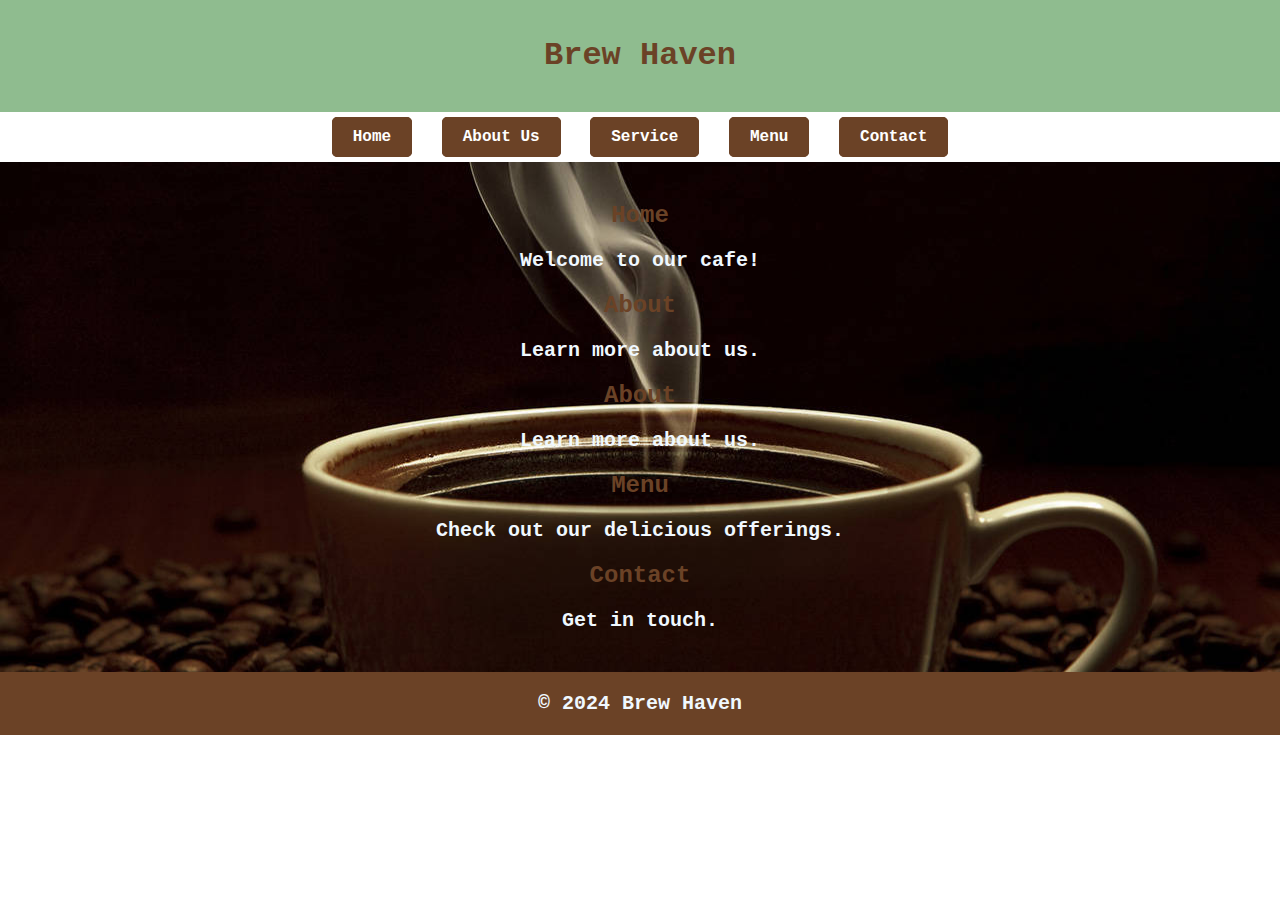
<file: index.html>
<!DOCTYPE html>
<html lang="en">
<head>
    <meta charset="UTF-8">
    <meta name="viewport" content="width=device-width, initial-scale=1.0">
    <title>Brew Haven</title>
    <link rel="stylesheet" href="css/styles.css">
</head>
<body>
    <header>
        <h1>Brew Haven</h1>
    </header>
    <nav>
        <ul>
            <li><a href="index.html">Home</a></li>
            <li><a href="about.html">About Us</a></li>
			<li><a href="service.html">Service</a></li>
			<li><a href="menu.html">Menu</a></li>
            <li><a href="contact.html">Contact</a></li>
        </ul>
    </nav>
    <main>
		<center>
        <section id="home">
            <h2>Home</h2>
            <p>Welcome to our cafe!</p>
        </section>
		<section id="about">
            <h2>About</h2>
            <p>Learn more about us.</p>
        </section>
		<section id="sevice">
            <h2>About</h2>
            <p>Learn more about us.</p>
        </section>
        <section id="menu">
            <h2>Menu</h2>
            <p>Check out our delicious offerings.</p>
        </section>
       <section id="contact">
            <h2>Contact</h2>
            <p>Get in touch.</p>
        </section>
		</center>
    </main>
	
    <footer>
        <p>&copy; 2024 Brew Haven</p>
    </footer>
</body>
</html>
</file>
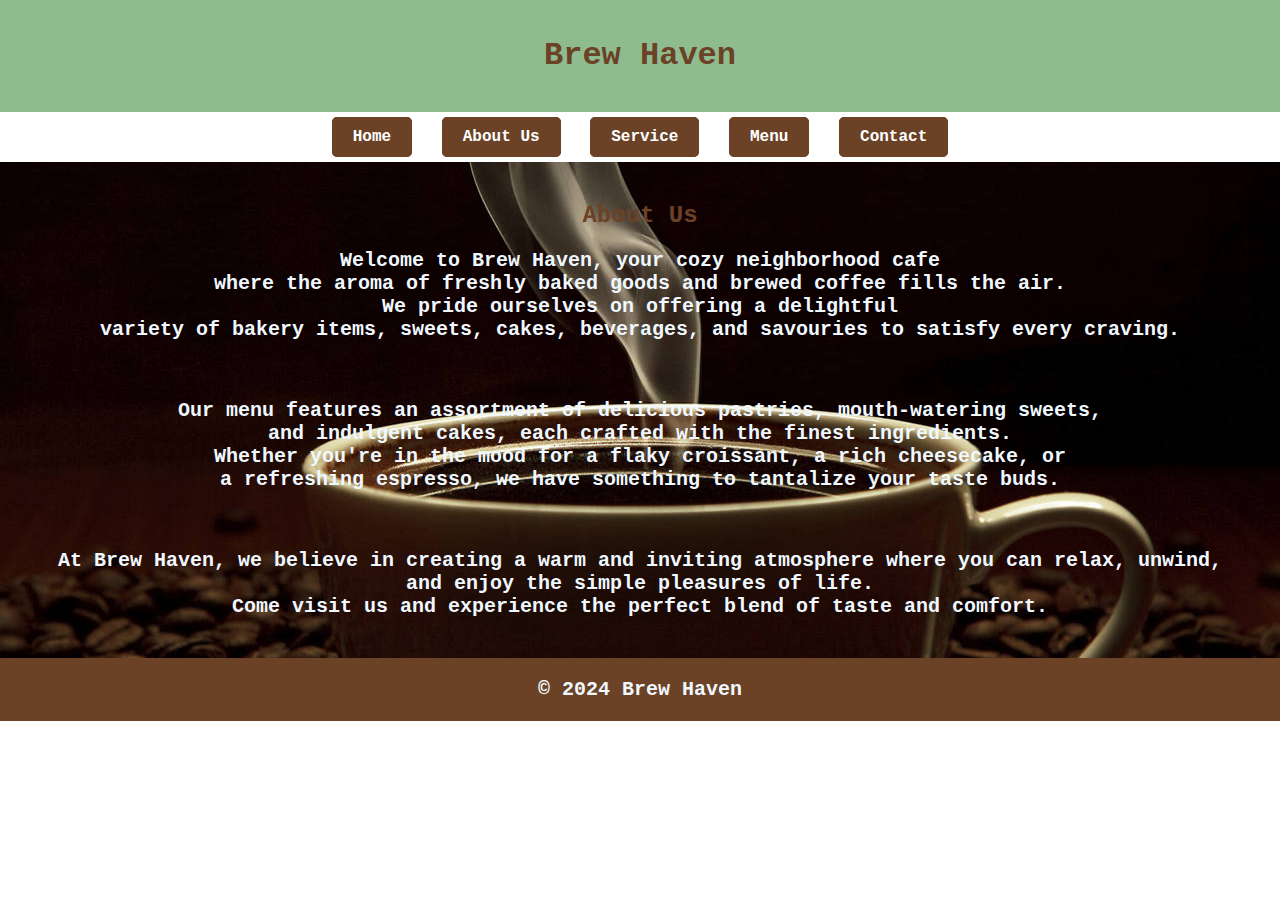
<file: about.html>
<!DOCTYPE html>
<html lang="en">
<head>
    <meta charset="UTF-8">
    <meta name="viewport" content="width=device-width, initial-scale=1.0">
    <title>Brew Haven</title>
    <link rel="stylesheet" href="css/styles.css">
</head>
<body>
    <header>
        <h1>Brew Haven</h1>
    </header>
    <nav>
        <ul>
            <li><a href="index.html">Home</a></li>
            <li><a href="about.html">About Us</a></li>
			<li><a href="service.html">Service</a></li>
			<li><a href="menu.html">Menu</a></li>
            <li><a href="contact.html">Contact</a></li>
        </ul>
    </nav>
    <main>
		<center>
        <section id="about">
			<h2>About Us</h2>
			<p>Welcome to Brew Haven, your cozy neighborhood cafe<br> where the aroma of freshly baked goods and brewed coffee fills the air.<br> We pride ourselves on offering a delightful <br>variety of bakery items, sweets, cakes, beverages, and savouries to satisfy every craving.</p>
			
			<br>

			<p>Our menu features an assortment of delicious pastries, mouth-watering sweets,<br> and indulgent cakes, each crafted with the finest ingredients.<br> Whether you're in the mood for a flaky croissant, a rich cheesecake, or<br> a refreshing espresso, we have something to tantalize your taste buds.</p>
			
			<br>

			<p>At Brew Haven, we believe in creating a warm and inviting atmosphere where you can relax, unwind,<br> and enjoy the simple pleasures of life.<br> Come visit us and experience the perfect blend of taste and comfort.</p>
		</section>

		</center>
    </main>
	
    <footer>
        <p>&copy; 2024 Brew Haven</p>
    </footer>
</body>
</html>
</file>
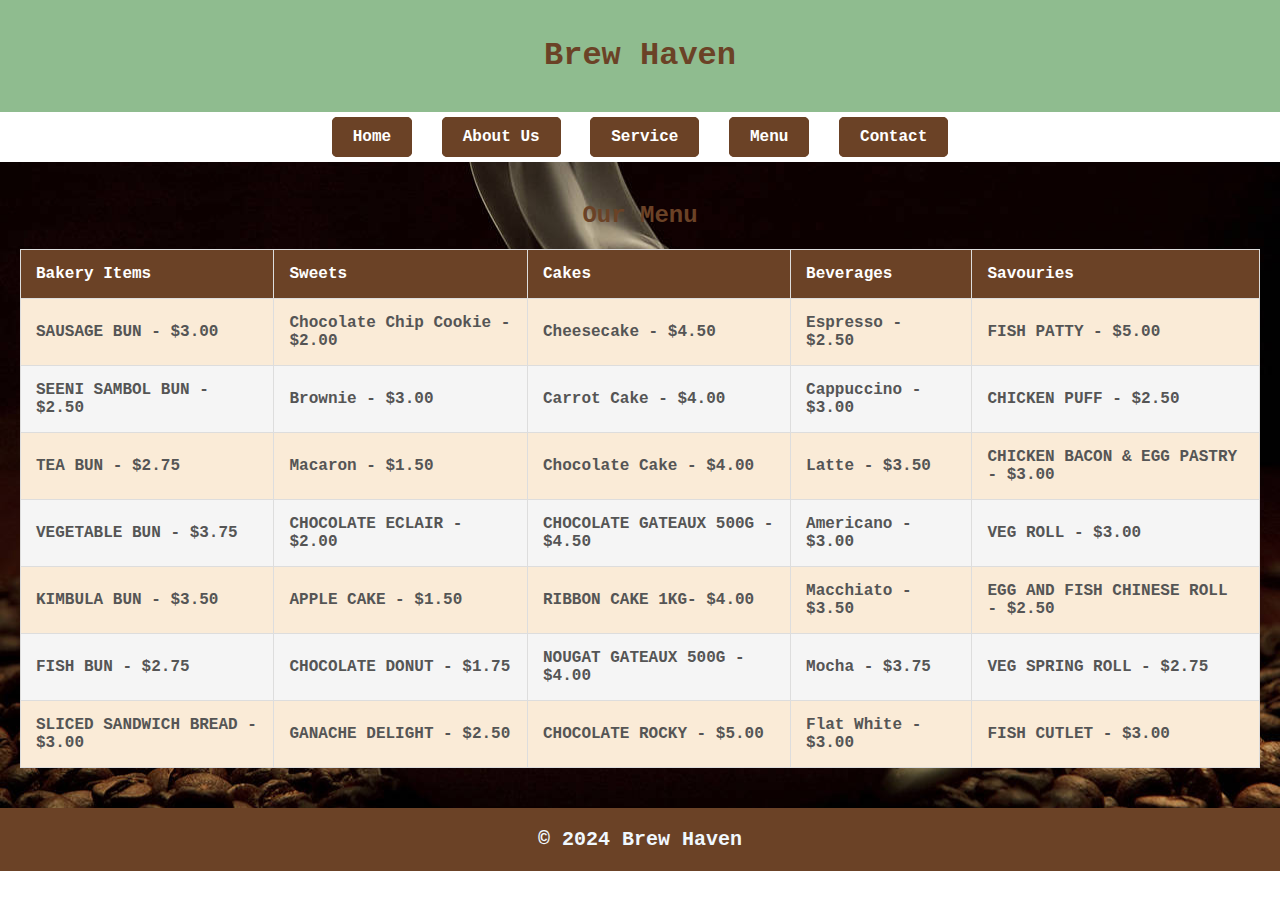
<file: menu.html>
<!doctype html>
<html lang="en">
<head>
    <meta charset="UTF-8">
    <meta name="viewport" content="width=device-width, initial-scale=1.0">
    <title>Brew Haven</title>
    <link rel="stylesheet" href="css/styles.css">
</head>
<body>
    <header>
        <h1>Brew Haven</h1>
    </header>
    <nav>
        <ul>
            <li><a href="index.html">Home</a></li>
            <li><a href="about.html">About Us</a></li>
			<li><a href="service.html">Service</a></li>
			<li><a href="menu.html">Menu</a></li>
            <li><a href="contact.html">Contact</a></li>
        </ul>
    </nav>
    <main>
        <section>
			<h2 align="center">Our Menu</h2>
            <table>
                <thead>
                    <tr>
                        <th>Bakery Items</th>
                        <th>Sweets</th>
                        <th>Cakes</th>
                        <th>Beverages</th>
                        <th>Savouries</th>
                    </tr>
                </thead>
                <tbody>
                    <tr>
                        <td>SAUSAGE BUN - $3.00</td>
                        <td>Chocolate Chip Cookie - $2.00</td>
                        <td>Cheesecake - $4.50</td>
                        <td>Espresso - $2.50</td>
                        <td>FISH PATTY - $5.00</td>
						
                    </tr>
                    <tr>
                        <td>SEENI SAMBOL BUN - $2.50</td>
                        <td>Brownie - $3.00</td>
                        <td>Carrot Cake - $4.00</td>
                        <td>Cappuccino - $3.00</td>
                        <td>CHICKEN PUFF - $2.50</td>
                    </tr>
                    <tr>
                        <td>TEA BUN - $2.75</td>
                        <td>Macaron - $1.50</td>
                        <td>Chocolate Cake - $4.00</td>
                        <td>Latte - $3.50</td>
                        <td>CHICKEN BACON &amp; EGG PASTRY - $3.00</td>
                    </tr>
					<tr>
                        <td>VEGETABLE BUN - $3.75</td>
                        <td>CHOCOLATE ECLAIR - $2.00</td>
                        <td>CHOCOLATE GATEAUX 500G - $4.50</td>
                        <td>Americano - $3.00</td>
                        <td>VEG ROLL - $3.00</td>
                    </tr>
					<tr>
                        <td>KIMBULA BUN - $3.50</td>
                        <td>APPLE CAKE - $1.50</td>
                        <td>RIBBON CAKE 1KG- $4.00</td>
                        <td>Macchiato - $3.50</td>
                        <td>EGG AND FISH CHINESE ROLL - $2.50</td>
                    </tr>
					<tr>
                        <td>FISH BUN - $2.75</td>
                        <td>CHOCOLATE DONUT - $1.75</td>
                        <td>NOUGAT GATEAUX 500G - $4.00</td>
                        <td>Mocha - $3.75</td>
                        <td>VEG SPRING ROLL - $2.75</td>
                    </tr>
					<tr>
                        <td>SLICED SANDWICH BREAD - $3.00</td>
                        <td>GANACHE DELIGHT - $2.50</td>
                        <td>CHOCOLATE ROCKY - $5.00</td>
                        <td>Flat White - $3.00</td>
                        <td>FISH CUTLET - $3.00</td>
                    </tr>
                </tbody>
            </table>
        </section>
    </main>
    <footer>
        <p>&copy; 2024 Brew Haven</p>
    </footer>
</body>
</html>
</file>
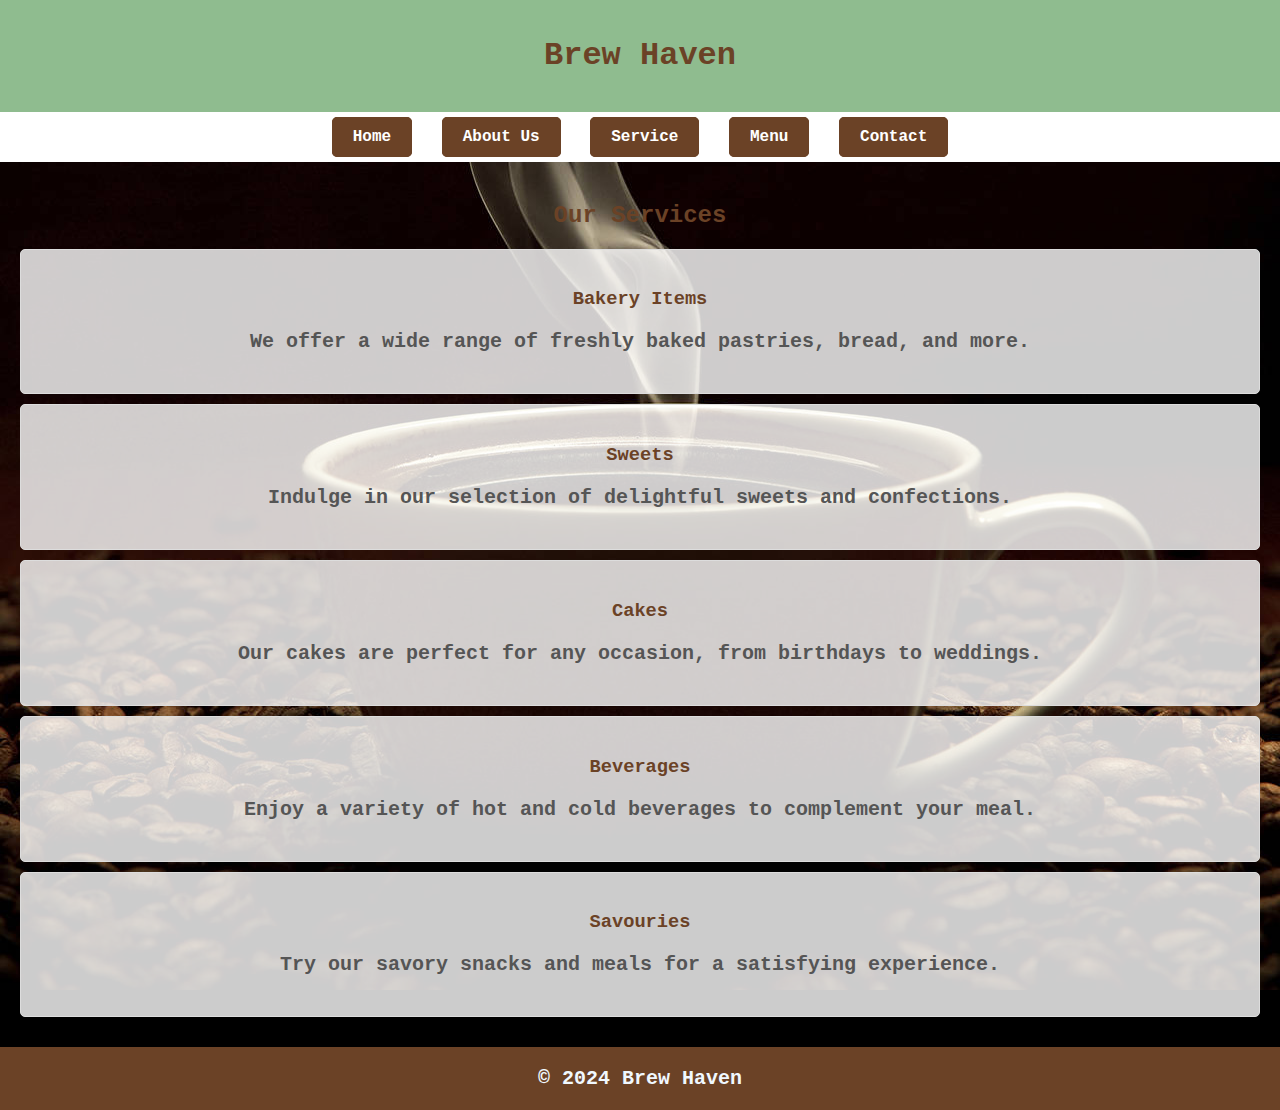
<file: service.html>
<!DOCTYPE html>
<html lang="en">
<head>
    <meta charset="UTF-8">
    <meta name="viewport" content="width=device-width, initial-scale=1.0">
    <title>Brew Haven</title>
    <link rel="stylesheet" href="css/styles.css">
</head>
<body>
    <header>
        <h1>Brew Haven</h1>
    </header>
    <nav>
        <ul>
            <li><a href="index.html">Home</a></li>
            <li><a href="about.html">About Us</a></li>
			<li><a href="service.html">Service</a></li>
			<li><a href="menu.html">Menu</a></li>
            <li><a href="contact.html">Contact</a></li>
        </ul>
    </nav>
    <main>
        <section id="services">
            <h2 align="center">Our Services</h2>
            <div class="accordion" align="center">
                <div class="accordion-section">
                    <h3>Bakery Items</h3>
                    <p>We offer a wide range of freshly baked pastries, bread, and more.</p>
                </div>
                <div class="accordion-section">
                    <h3>Sweets</h3>
                    <p>Indulge in our selection of delightful sweets and confections.</p>
                </div>
                <div class="accordion-section">
                    <h3>Cakes</h3>
                    <p>Our cakes are perfect for any occasion, from birthdays to weddings.</p>
                </div>
                <div class="accordion-section">
                    <h3>Beverages</h3>
                    <p>Enjoy a variety of hot and cold beverages to complement your meal.</p>
                </div>
                <div class="accordion-section">
                    <h3>Savouries</h3>
                    <p>Try our savory snacks and meals for a satisfying experience.</p>
                </div>
            </div>
        </section>
    </main>
    <footer>
        <p>&copy; 2024 Brew Haven</p>
    </footer>
</body>
</html>
</file>
<file: css/styles.css>
body {
    font-family: Consolas, "Andale Mono", "Lucida Console", "Lucida Sans Typewriter", Monaco, "Courier New", "monospace";
    margin: 0;
    padding: 0;
    background-size: cover;
	font-weight: bolder;
}

header {
    background-color: #8FBC8F;
    padding: 1rem 0;
    text-align: center;
}

nav ul {
    list-style: none;
    padding: 0;
    text-align: center; 
}

nav ul li {
    display: inline-block;
    margin: 0 10px; 
}

nav ul li a {
    text-decoration: none;
    color: #fff;
    background-color: #6B4226;
    padding: 10px 20px; 
    border-radius: 5px; 
    border: 1px solid #6B4226; 
    transition: background-color 0.3s, color 0.3s;
}

nav ul li a:hover {
    background-color: #FF6347; 
    color: #fff;
}

nav ul li a:active {
    background-color: #333; 
    color: #fff; 
}


main {
    padding: 20px;
	background: url('../images/image1.jpg') no-repeat center center fixed;
	background-color: black;
}

footer {
    background-color: #6B4226;
    color: #6B4226;
    text-align: center;
/*    padding: 1rem 0;*/
    position: absolute;
/*    bottom: 0;*/
    width: 100%;
	margin-top: auto;
}

h1, h2 {
    color: #6B4226;
}

a {
    color: #FF6347;
}

p {
	color: aliceblue;
	font-size: 20px;
}


table {
    width: 100%;
    border-collapse: collapse;
    margin: 20px 0;
}

table, th, td {
    border: 1px solid #ddd;
}

th, td {
    padding: 15px;
    text-align: left;
}

th {
    background-color: #6B4226;
    color: #fff; 
}

td {
    color: #555; 
}

tbody tr:nth-child(even) {
    background-color: #F5F5F5; 
}
tbody tr:nth-child(odd) {
    background-color: #FAEBD7; 
}

.accordion-section {
    background-color: rgba(255, 255, 255, 0.8);
    padding: 20px;
    margin-bottom: 10px;
    border-radius: 5px;
    border: 1px solid #ddd;
}

.accordion-section h3 {
    color: #6B4226;
    margin-bottom: 10px;
}

.accordion-section p {
    color: #555;
}


form {
    background-color: rgba(255, 255, 255, 0.8);
    padding: 20px;
    border-radius: 5px;
}

form label {
    display: block;
    margin-top: 10px;
    color: #6B4226;
}

form input, form textarea {
    width: 100%;
    padding: 10px;
    margin-top: 5px;
    border: 1px solid #ddd;
    border-radius: 5px;
}

form button {
    background-color: #6B4226;
    color: white;
    padding: 10px 20px;
    border: none;
    border-radius: 5px;
    cursor: pointer;
    margin-top: 10px;
}

form button:hover {
    background-color: #FF6347;
}
</file>
